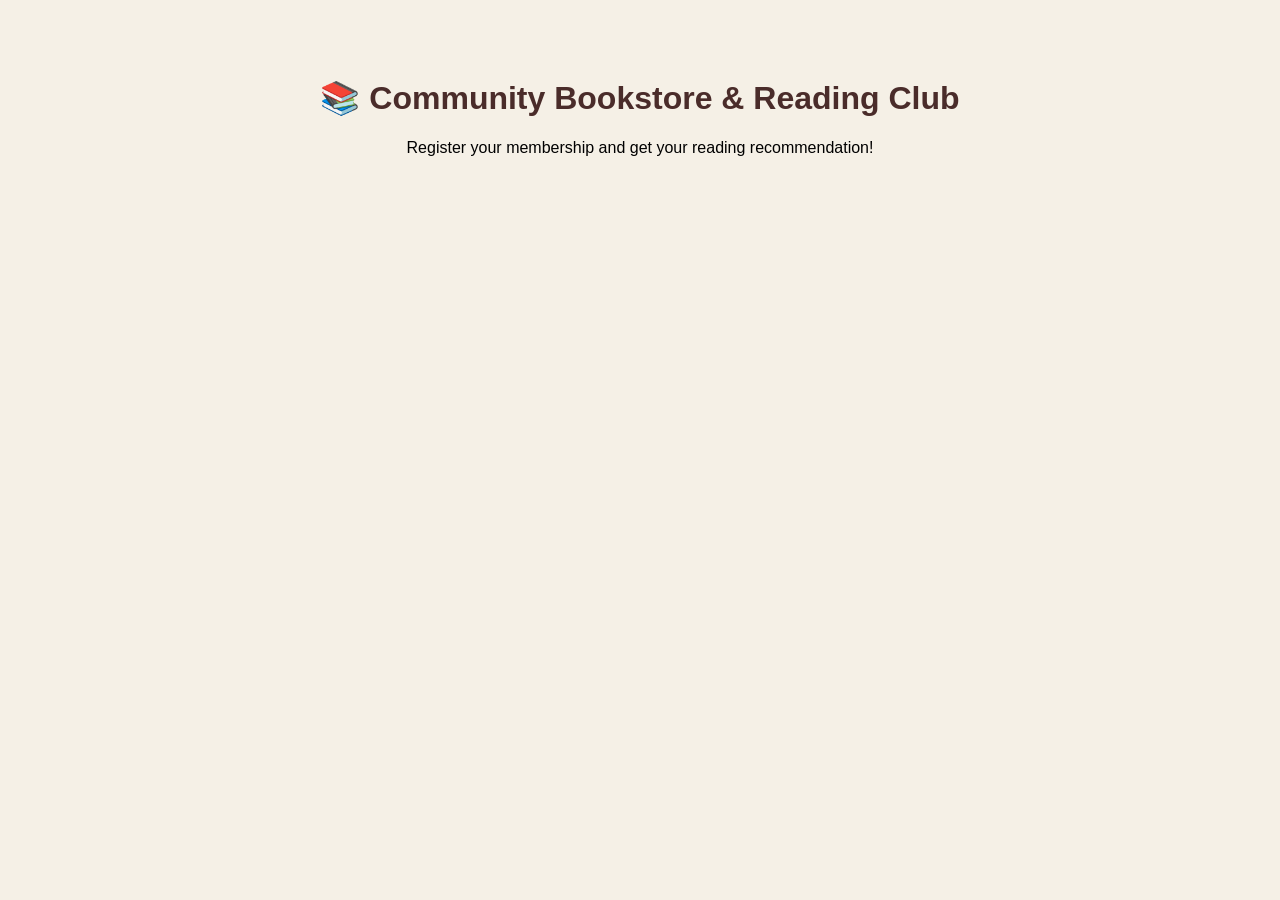
<file: ex1/index.html>
<!DOCTYPE html>
<html lang="en">
<head>
  <meta charset="UTF-8">
  <title>Community Bookstore</title>
  <link rel="stylesheet" href="style.css">
</head>
<body>
  <header>
    <h1>📚 Community Bookstore & Reading Club</h1>
    <p>Register your membership and get your reading recommendation!</p>
  </header>

  <script src="app.js"></script>
</body>
</html>
</file>
<file: ex1/style.css>
body {
  font-family: Arial, sans-serif;
  background-color: #f5f0e6;
  text-align: center;
  padding: 50px 20px;
}

header h1 {
  color: #4a2c2a;
}
</file>
